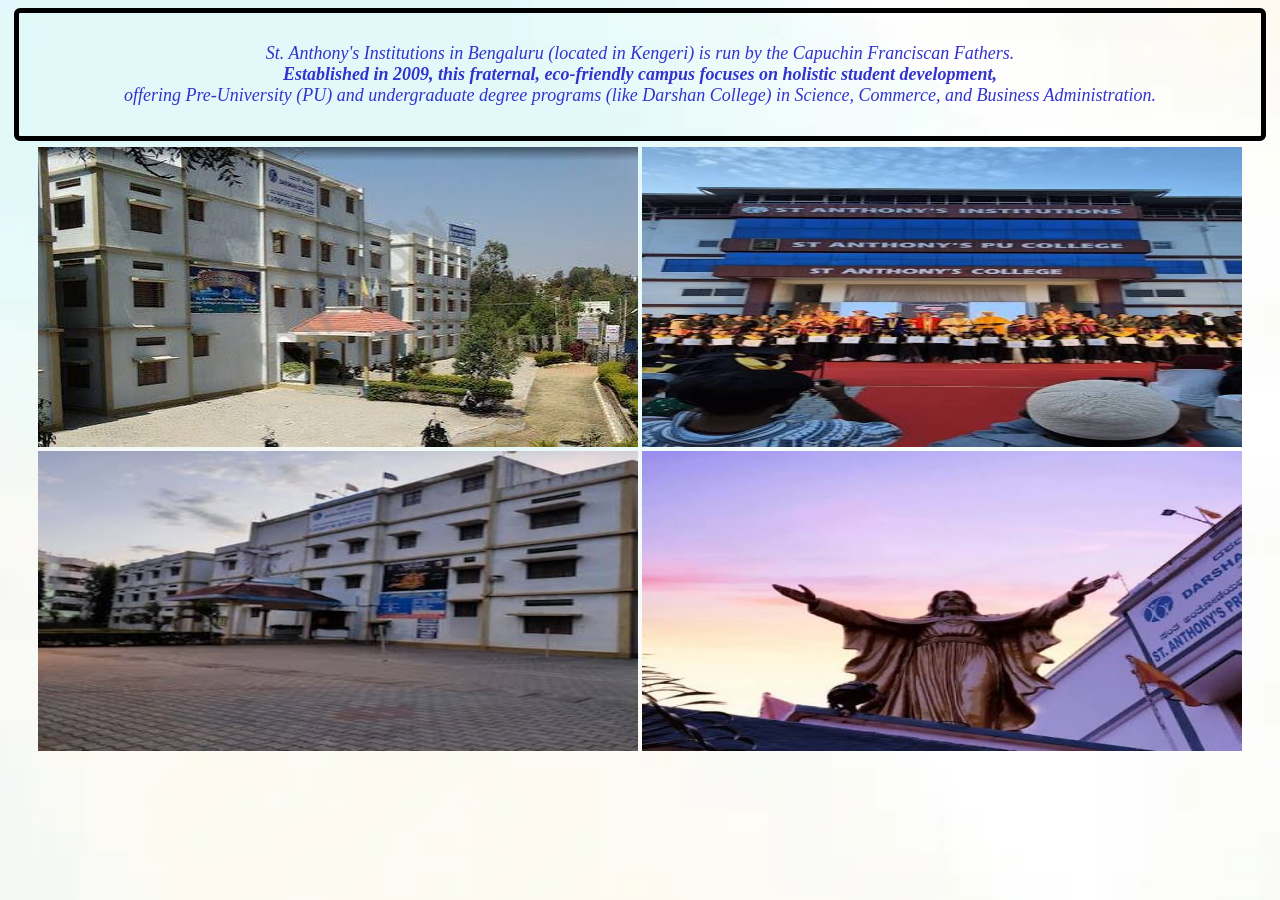
<file: index1.html>
<!DOCTYPE html>
<html lang="en">
<head>
    <meta charset="UTF-8">
    <meta name="viewport" content="width=device-width, initial-scale=1.0">
    <title>Document</title>
    <link rel="stylesheet" href="h61.css">
</head>
<body >
    <nav class="nav">
    <p id="p1" align="center">St. Anthony's Institutions in Bengaluru (located in Kengeri) is run by the Capuchin Franciscan Fathers.<br><b>Established in 2009, this fraternal, eco-friendly campus focuses on holistic student development, </b><br>offering Pre-University (PU) and undergraduate degree programs (like ⁠Darshan College) in Science, Commerce, and Business Administration.</p>
    <nav class="nav1" align="center">
        <img src="st.jpg" alt="" id="i1">
        <img src="s1.jpg" alt="" id="i2"></nav>
    <nav align="center"><img src="s2.jpg" alt="" id="i3">
    <img src="s3.jpg" alt="" id="i4">
    </nav>
    </nav>
</body>
</html>
</file>
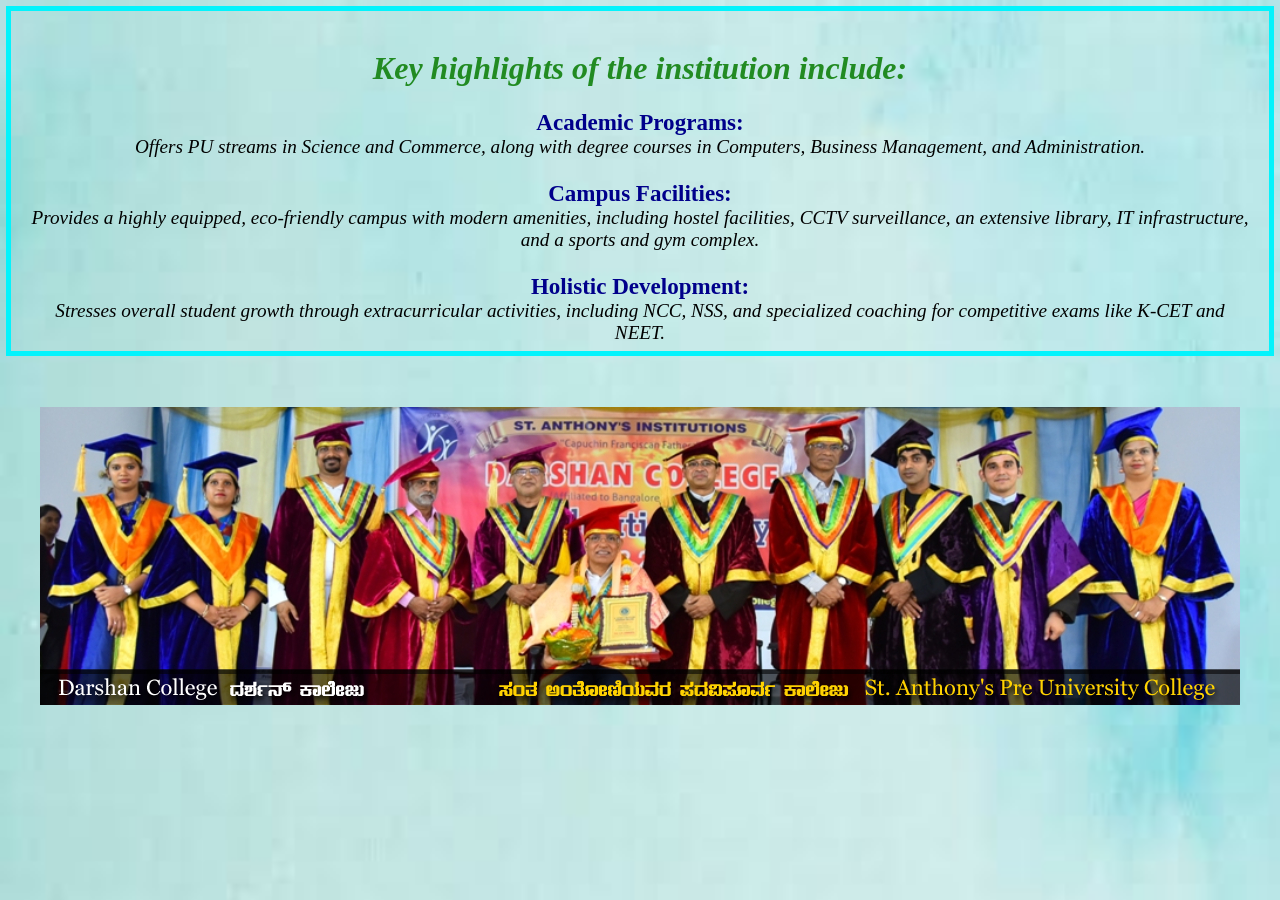
<file: index2.html>
<!DOCTYPE html>
<html lang="en">
<head>
    <meta charset="UTF-8">
    <meta name="viewport" content="width=device-width, initial-scale=1.0">
    <title>Document</title>
    <link rel="stylesheet" href="h62.css">

</head>
<body >
    
    <p ><b id="p1" align="center">Key highlights of the institution include:</b><br></br>
       <b id="p2"> Academic Programs:</b><br> Offers PU streams in Science and Commerce, along with degree courses in Computers, Business Management, and Administration.<br></br>
       <b id="p3"> Campus Facilities:</b><br>
         Provides a highly equipped, eco-friendly campus with modern amenities, including hostel facilities, CCTV surveillance, an extensive library, IT infrastructure, and a sports and gym complex.<br></br>
        <b id="p4"> Holistic Development:</b> <br>
         Stresses overall student growth through extracurricular activities, including NCC, NSS, and specialized coaching for competitive exams like K-CET and NEET.</p>
        <br></br>
         <img src="1597905588php2HJNpm.jpeg" alt="" id="i2">
        </body>
</html>
</file>
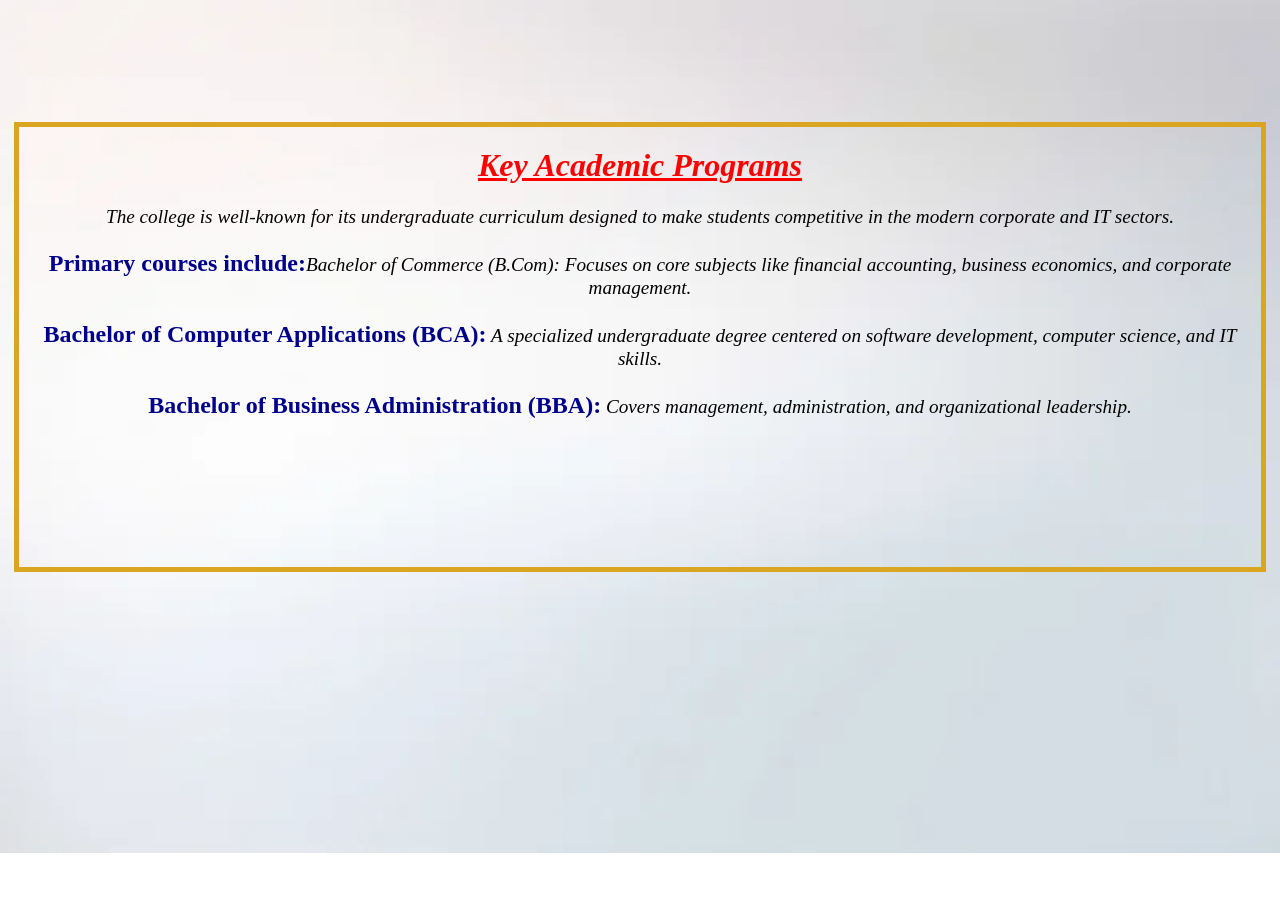
<file: index3.html>
<!DOCTYPE html>
<html lang="en">
<head>
    <meta charset="UTF-8">
    <meta name="viewport" content="width=device-width, initial-scale=1.0">
    <title>Document</title>
    <link rel="stylesheet" href="h63.css">
</head>
<body align="center">
    <br></br>
    <br></br>
    <br></br>
    <p class="h2"><b id="h1"><u>Key Academic Programs</u></b><br></br>
       The college is well-known for its undergraduate curriculum designed to make students competitive in the modern corporate and IT sectors. 
        <br></br><b id="b">Primary courses include:</b>Bachelor of Commerce (B.Com): Focuses on core subjects like financial accounting, business economics, and corporate management.
        <br></br><b id="b">Bachelor of Computer Applications (BCA):</b> A specialized undergraduate degree centered on software development, computer science, and IT skills.
        <br></br><b id="b">Bachelor of Business Administration (BBA):</b> Covers management, administration, and organizational leadership.</p>
</body>
</html>
</file>
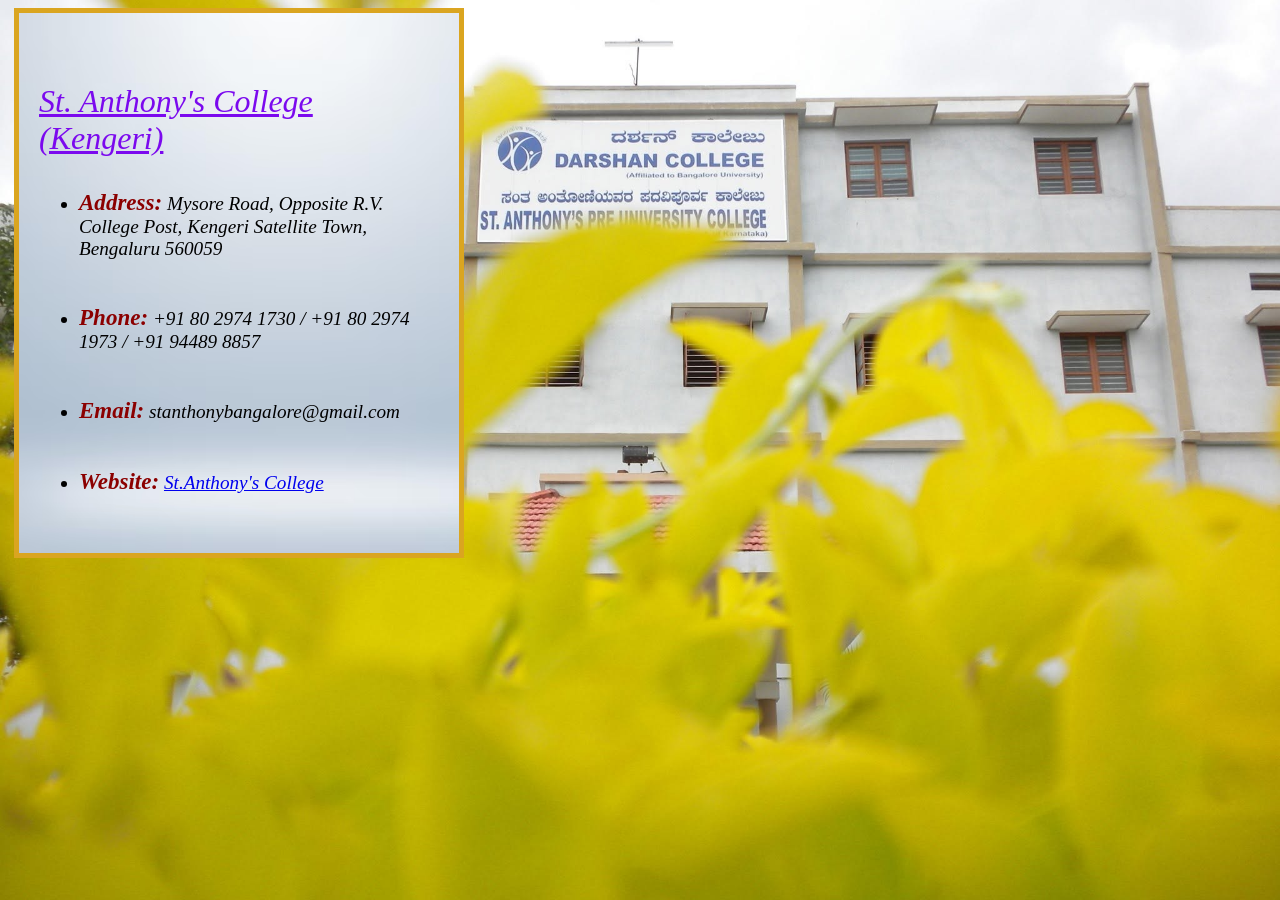
<file: index4.html>
<!DOCTYPE html>
<html lang="en">
<head>
    <meta charset="UTF-8">
    <meta name="viewport" content="width=device-width, initial-scale=1.0">
    <title>Document</title>
    <link rel="stylesheet" href="h64.css">
</head>
<body>
    <nav class="bg">
    <p id="h4"><u >St. Anthony's  College (Kengeri)</u></p>
    <ul>
        <li><b id="b1">Address:</b> Mysore Road, Opposite R.V. College Post, Kengeri Satellite Town, Bengaluru 560059</li>
        <br></br>
        <li> <b id="b1">Phone:</b> +91 80 2974 1730 / +91 80 2974 1973 / +91 94489 8857</li>
        <br></br>
        <li><b id="b1">Email:</b> stanthonybangalore@gmail.com</li>
        <br></br>
        <li><b id="b1">Website:</b> <a href="https://www.stanthonyscollege.edu.in/contact/">St.Anthony's College</a></li>
    </ul>        
     </nav>   
</body>
</html>
</file>
<file: h61.css>
body{
    background-image: url(1.webp);
    background-repeat: no-repeat;
background-size: cover;
}
    
 #p1{ 
    font-style: italic;
    font-size: large;
    color:rgb(50, 50, 206);
    margin: 6px;
    border:5px solid black;
    padding:30px;
    border-radius: 6px;
    
}
#i1{
    width:600px;
    height: 300px;
}
#i2{
    width:600px;
    height: 300px;
}
#i3{
    width:600px;
    height: 300px;
}
#i4{
    width:600px;
    height: 300px;
}
</file>
<file: h62.css>
body{
     
    height: 300px;
    background-image:url(images\ \(2\).jpg) ;
    background-repeat: no-repeat;
    background-size: cover;
    border:5px solid rgb(3, 243, 252);
    font-size: larger;
    font-style: oblique;
    margin:6px;
    padding:20px;
   
    align-content: center;
    text-align: center;
     
    
}
#p1{
    font-size: xx-large;
    font-style: inherit;
    color:forestgreen;
}
#p2{
    font-size: larger;
    font-style: initial;
    color: darkblue;
}
#p3{
    font-size: larger;
    font-style: initial;
    color: darkblue;
}
#p4{
    font-size: larger;
    font-style: initial;
    color: darkblue;
}
/* #i2{
    width: 1500px;
} */
</file>
<file: h63.css>
body{
    background-image: url(i4.webp);
    background-repeat: no-repeat;
    background-size: cover;
    align-content: center;
    color: black;
}
#h1{
    font-size: xx-large;
    font-style: inherit;
    color:red ;
}
#b{
   font-size: x-large;
    font-style: initial;
    color: darkblue; 
}
.h2{
    height: 400px;
    border: 5px solid goldenrod;
    margin: 6px;
    padding: 20px;
    font-size: larger;
    font-style: italic;
    
}
</file>
<file: h64.css>
body{
    background-image: url(30.jpg);
    background-repeat: no-repeat;
    background-size: cover;
    
}
#h4{
    
    font-size: xx-large;
    font-style: italic;
    color:rgb(123, 9, 238) ;
}
.bg{
    background-image: url(y.avif);
    background-size: cover;
    background-position: cover;
    height: 500px;
    border: 5px solid goldenrod;
    margin: 6px;
    padding: 20px;
    font-size: larger;
    font-style: italic;
    width: 400px;
    align-content: center;
}
#b1{
    font-size: larger;
    font-style:italic ;
    color: darkred;
}
</file>
